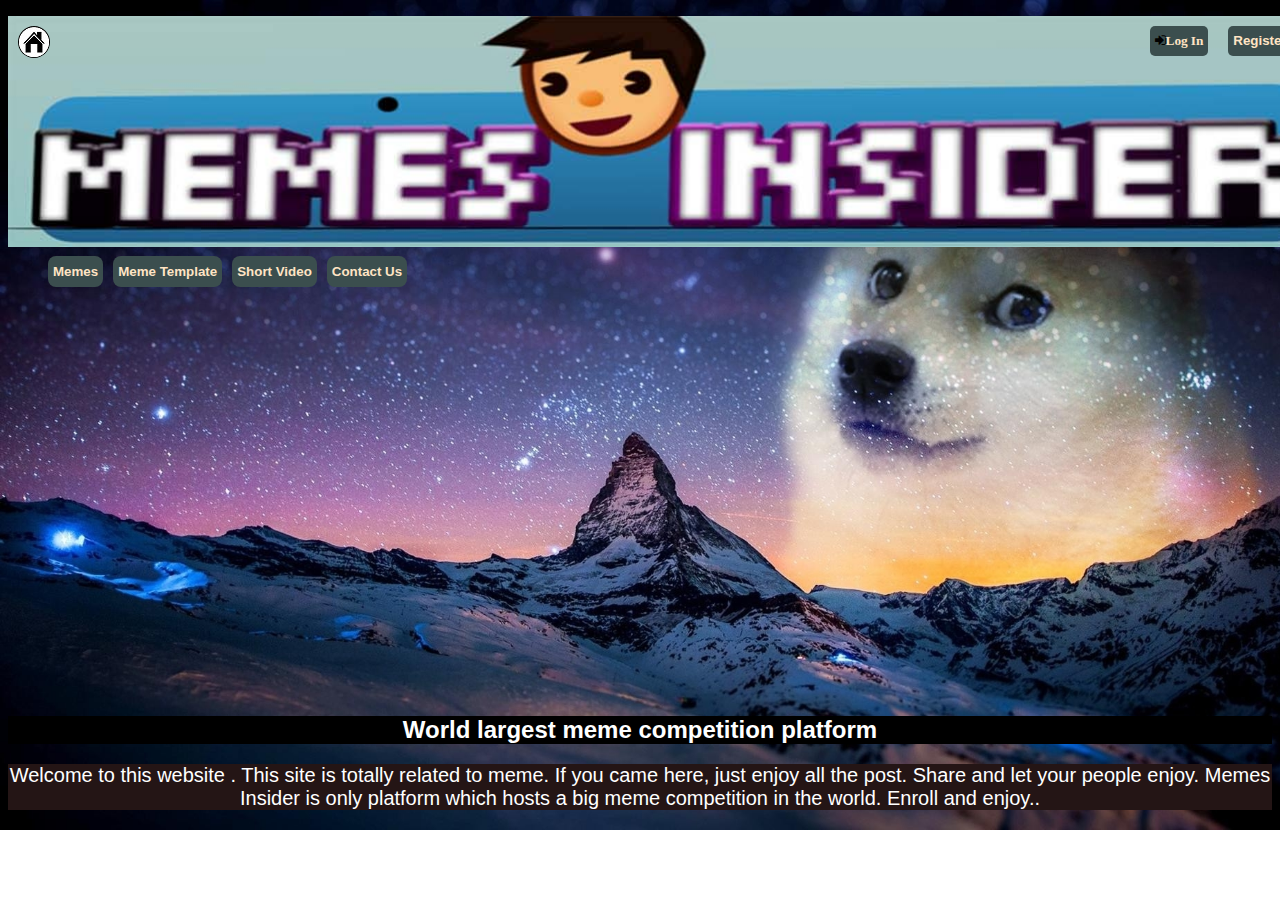
<file: index.html>
<!DOCTYPE html>
<html lang="en">
<title> Memes Insider</title>

<head>
    <link rel="icon" href="memesinsider.png">
    <link rel="stylesheet" href="home.css">
    <link rel="javascript" href="home.js">
    <meta charset="UTF-8">
    <meta name="description"
        content="A largest platform for meme competition in the world. Here we organize a meme competition and give good money as a reward to the most most engaging post.">
    <meta name="keywords"
        content="meme,memes,meme competition,memes competition,meme insider,memes insider,memeinsider,memesinsider,engineering meme,engineering memes,engineering meme competition,meme competition for all,engineering memes competition">
    <meta http-equiv="X-UA-compatible" content="IE=edge">
    <meta name="viewport" content="width=device-width , initial-scale=1.0">
    <title>Memes Insider</title>
    <link rel="stylesheet" href="https://cdnjs.cloudflare.com/ajax/libs/font-awesome/4.7.0/css/font-awesome.min.css">
</head>

<body>

    <header >


        
            
            <div id="small">
            <button class="sign-up"> <a href="RegisterNow.html">Register Now</a></button>


            <button class="sign-up"><i class="fa fa-sign-in" aria-hidden="true"><a href="signin.html">Log In</a> </i>
            </button>

            <div id="home-icon">
                <a href="index.html"> <img src="home.jpg" alt="home-icon"></a>
            </div>

            
            <nav>
                <div id="flr">
                    <ul>
                        <li><button class="but"><a href="https://www.google.com">Memes</button></a></li>
                        <li><button class="but"><a href="https://www.google.com">Meme Template</button></a></li>
                        <li><button class="but"><a href="https://www.google.com">Short Video</button></a></li>
                        <li><button class="but"><a href="https://www.google.com">Contact Us</button></a></li>
                    </ul>
                </div>
            </nav>
        
    </div>
    </header>
   

    <div id="h2">
        <h2 id="header-text">World largest meme competition platform</h2>
    </div>
    <p id="text-pa">Welcome to this website . This site is totally related to meme. If you came here, just enjoy all the
        post. Share and let your people enjoy.
        Memes Insider is only platform which hosts a big meme competition in the world. Enroll and enjoy.. </p>

</body>

</html>
</file>
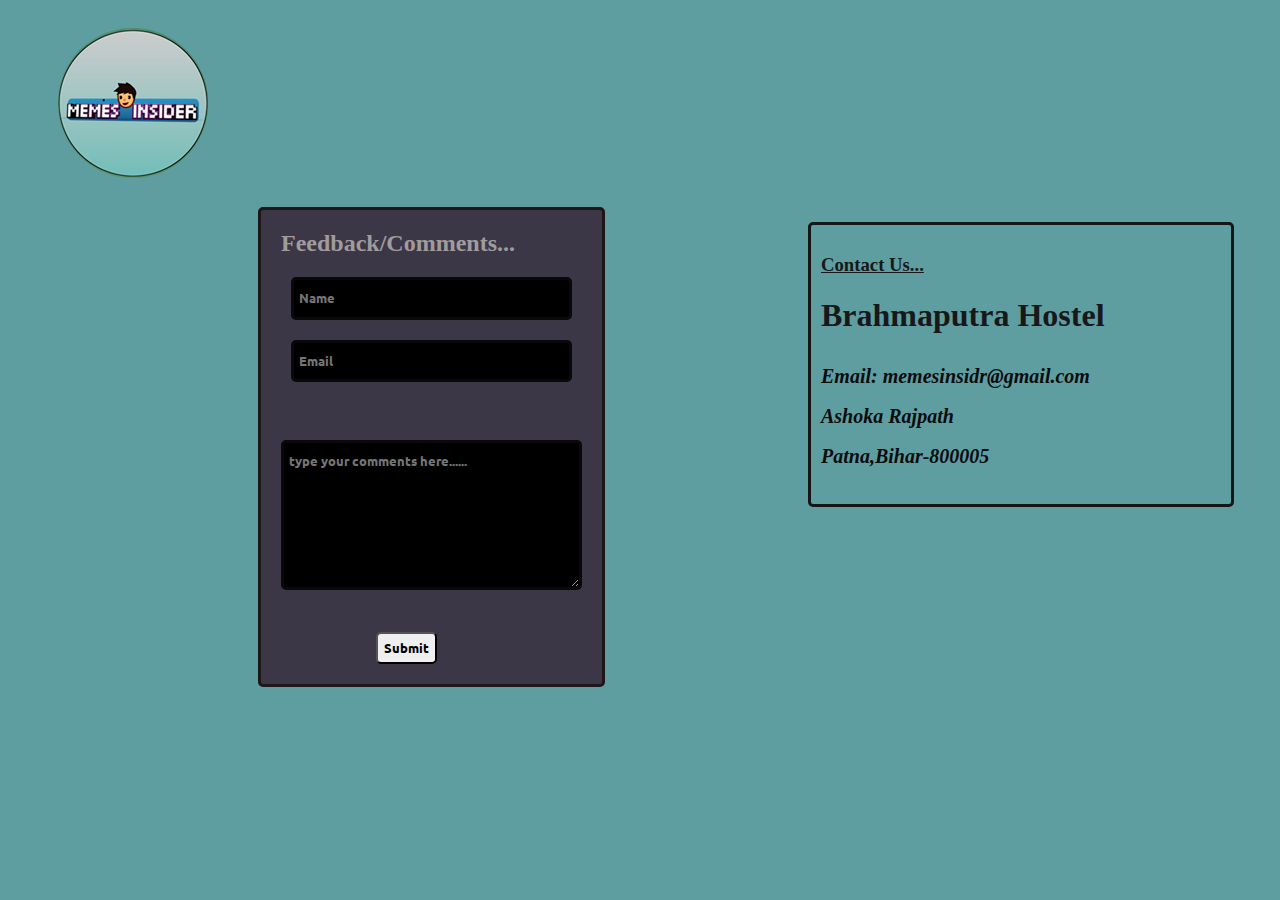
<file: contactus.html>
<!DOCTYPE html>
<html lang="en">

<head>
  <meta charset="UTF-8">
  <meta http-equiv="X-UA-Compatible" content="IE=edge">
  <meta name="viewport" content="width=device-width, initial-scale=1.0">
  <title>Conact Us</title>
  <link href="https://fonts.googleapis.com/css2?family=Ubuntu&display=swap" rel="stylesheet">
  <link rel="icon" href="memesinsider.png">
  <link rel="stylesheet" href="contactus.css">
  <link rel="stylesheet" href="https://pro.fontawesome.com/releases/v5.10.0/css/all.css"
    integrity="sha384-AYmEC3Yw5cVb3ZcuHtOA93w35dYTsvhLPVnYs9eStHfGJvOvKxVfELGroGkvsg+p" crossorigin="anonymous" />

</head>

<body>
  <div id="container">

    <div id="social-media">
      <img src="download.png" id="img-logo" alt="memesinsider">
      <ul id="ul-li">
        <li><a href="https://www.facebook.com/memesinsidr"><i class="fab fa-facebook fa-3x img-logo"></i></a>
        </li>
        <li>
          <a href="https://www.instagram.com/memesinsidr"><i class="fab fa-instagram fa-3x img-logo"></i></a>
        </li>
        <br>
        <li>
          <a href="https://www.youtube.com/memesinsider"><i class="fab fa-youtube fa-3x img-logo"></i></a>
        </li>
        <li>
          <a href="https://www.twitter.com/memesinsidr"><i class="fab fa-twitter fa-3x img-logo"></i></a>
        </li>
      </ul >
    </div>
    <div id="input-box">
      <h2>Feedback/Comments...</h2>
      <div class="input-box">
        <input type="text" name="name" placeholder="Name" size="25"><br>
      </div>
      <div class="input-box"> <input type="email" size="25" name="Email" placeholder="Email"></div>
      <br>
      <div class="input-box"> <textarea name="Comment" id="Comment" rows="5" placeholder="type your comments here......"
          cols="30"></textarea>
      </div><br>
      <button type="submit" value="Submit" name="Submit">Submit </button>


    </div>
    <div id="contact-us">
      <h3>Contact Us...</h3>
      <div id="contact">
        <h1>Brahmaputra Hostel</h1>
        <address>
          Email: memesinsidr@gmail.com <br>Ashoka Rajpath <br>Patna,Bihar-800005</address>
        <br>
      </div>
    </div>
  </div>
</body>

</html>
</file>
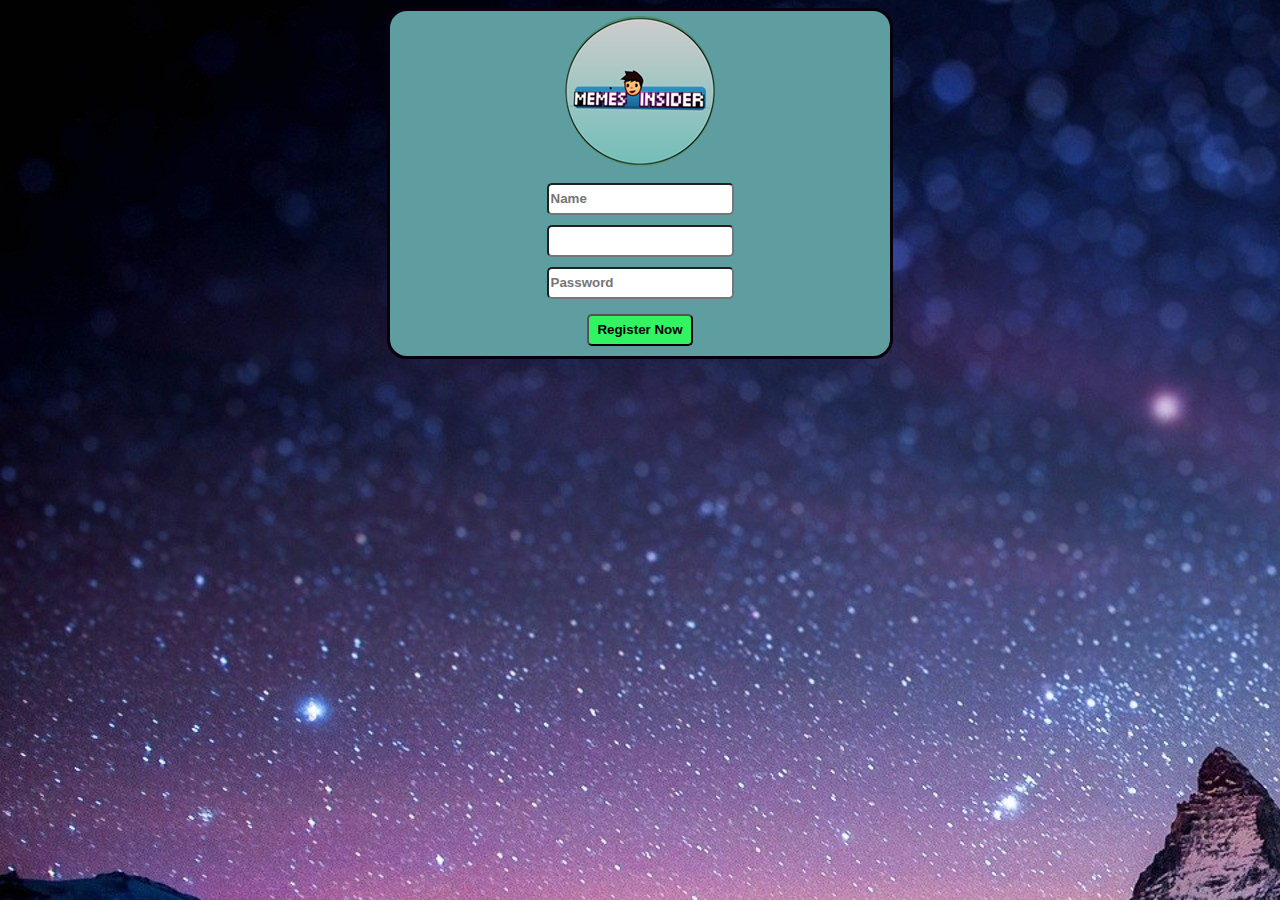
<file: RegisterNow.html>
<!DOCTYPE html>
<html lang="en">

<head>
    <link rel="icon" href="memesinsider.png">
    <link rel="stylesheet" href="RegisterNow.css">
    <meta charset="UTF-8">
    <meta http-equiv="X-UA-Compatible" content="IE=edge">
    <meta name="viewport" content="width=device-width, initial-scale=1.0">
    <title>Sign Up</title>
    <link rel="preconnect" href="https://fonts.googleapis.com">
    <link rel="preconnect" href="https://fonts.gstatic.com" crossorigin>
</head>

<body>
    <div id="container">
        <div id="img">
            <img src="download.png" alt="memesinsider">
        </div>
<form action="connect.php" method="post">
        <input type="text"  placeholder="Name" name="firstName" />
        <br><input type=" placeholder="Email" email" name="email" />
        <br><input type="password"  placeholder="Password" name="password" />
          
                <br>  <input type="submit"  value="Register Now" class="sub">
        </form>
    </div>
</body>

</html>
</file>
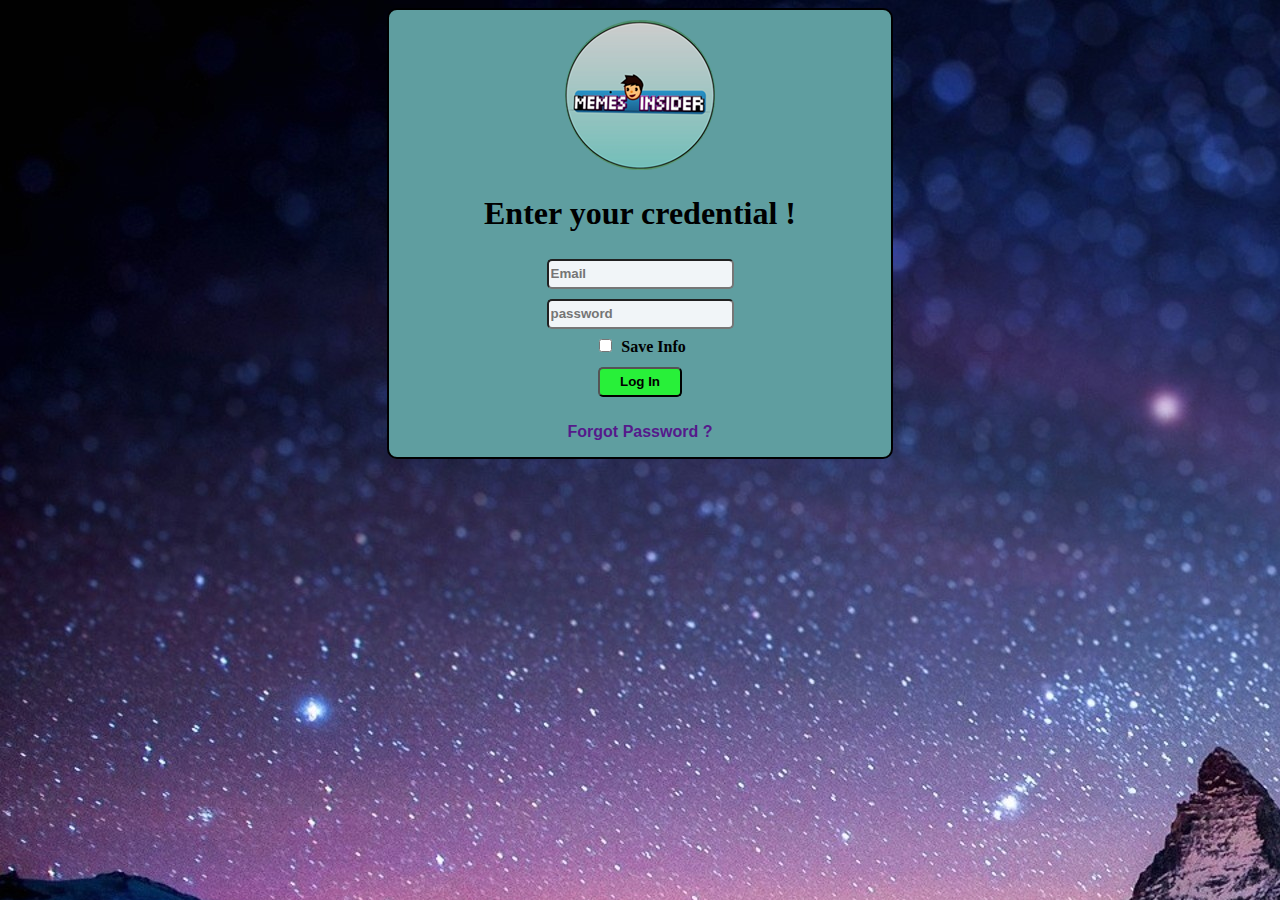
<file: signin.html>
<!DOCTYPE html>
<html lang="en">

<head>
    <link rel="preconnect" href="https://fonts.googleapis.com">
<link rel="preconnect" href="https://fonts.gstatic.com" crossorigin>
    <link rel="icon" href="memesinsider.png">
    <link rel="stylesheet" href="signin.css">
    <meta charset="UTF-8">
    <meta http-equiv="X-UA-Compatible" content="IE=edge">
    <meta name="viewport" content="width=device-width, initial-scale=1.0">
    <meta name="keywords"
        content="memesinsider login,login memes insider,memes insider login,login meme,meme template login">
    <title>Sign In</title>
</head>

<body>

    <div id="sign-in">
        <div id="img-up"><img src="download.png" alt="memeinsider"></div>
        <h1 id="credential">Enter your credential !</h1>
        <input type="email" placeholder="Email"><br>
        <input type="password" placeholder="password" ><i class="bi bi-eye"></i><br>
        <input type="checkbox" value="Save Info" name="Save Info">
        <label for="Save Info">Save Info</label>
        <br>
        <input type="submit" value="Log In"  class="sub">
        
        <a href=""><p>Forgot Password ?</p></a>
    </div>
</body>

</html>
</file>
<file: home.css>
header{
    width: 1325.5px;
    margin-top: 0px;
    height: 280px;
 
    background: url('header2.jpg');
        background-repeat: no-repeat;
        margin-left: auto;
    background-size: contain;
        margin-right: auto;    
       }
#h2{

        background-color: black;
        font-family: 'Segoe UI', Tahoma, Geneva, Verdana, sans-serif;
        color:white;
        text-align: center      ;  
        margin-top: 420px;
    }

   

body{
        background-image: url('background-image.jpg');
        background-size: cover;
        background-repeat: no-repeat;

        
    }
p{  
        margin-left: auto;
        font-family: Verdana, Geneva, Tahoma, sans-serif;
        text-align: center;
        color: white;
        text-decoration-color:#fcf0f0;
        font-size: 20px;
        background-color:rgb(36, 21, 21);
    }
    div{
        background-size: cover;
    }
    /*nav bar button property*/
.but{ 
    float: left;
    margin-top: 240px;
    padding: 5px;
    border-radius: 8px;
    line-height: 1.6em;
    margin-right: 10px;
    display: inline;
    float: left;
}   

button{
        border: none;
        background-color:rgb(59, 78, 78);
    }
a{
        color: bisque;
        font-weight: bold;
        text-decoration: none;
        line-height: 1.5em;
        
    }
ul{
    
        list-style-type: none;
    }
#home-icon{
    position: absolute;
margin-left: 10px;
margin-top: 10px;
       
    
    }

img{
        border-radius: 20px;
    } 
/*sign-in and sign-up button property*/
.butt{  
        margin: 5px;
        margin-right: 10px;
        border-radius: 7px;
        padding: 8px;
        float: right;
        background-color: cadetblue;
        
}
.sign-up{
    border-radius: 5px;
    float: right;
    margin: 10px;
    padding:5px;
}
</file>
<file: contactus.css>
body{
    background-color: cadetblue;
}
#container{
    display: inline;
}
#input-box{
    border: 3px solid rgb(31, 23, 23);
    border-radius: 5px;
    width:auto;
    height: auto;
    align-content: center;
    float: left;
    overflow:visible;
    margin-top: 25px;
    margin-left: 250px;
    background-color: rgb(60, 55, 70);
    


}

.input-box{
    margin: 20px;
    text-align: center;
    font-weight: bold;
}
input,textarea {
    
    color: rgb(240, 238, 235);
    background-color: black;
    font-family: 'Ubuntu', sans-serif;
    border: 3px solid rgb(10, 9, 9);
    border-radius: 5px;
    line-height: 2em;
    font-weight:bold;
    padding: 5px;
}
h2{
    color: rgb(160, 156, 156);
    margin :20px;
}
button{
    margin-left: 50px;
line-height: 2em;
    margin-bottom: 20px;
    border-radius: 5px;
    font-weight: bold;
    font-family: 'ubuntu','sans-serif';
    margin-left: 115px;    
}
button:hover{
    background-color: rgb(72, 160, 243);
    
}
#contact-us{
    border: 3px solid rgb(22, 22, 22);
    overflow: hidden;
    width: auto;
    margin-left: 800px;
 margin-top: 40px;
    border-radius: 5px;
    padding: 10px;
    width: 400px;
    color: rgb(23, 24, 26);
}
address{
    color: rgb(13, 12, 14);
    line-height: 2em;
    font-size: 20px;
    font-weight: bold;
}
textarea{

}
h3{
    text-decoration-line: underline;
}
.img-logo{
    display: inline;
    margin-left: 250px;
    margin-bottom: auto ;
    height: auto;
    height: auto;
    margin-bottom: 25px;

}
#img-logo{
margin-left: 50px;
margin-top: 20px;
}
#ul-li{
    position: absolute;
    margin-left: 200px;
    margin-top: -120px;
}
li{
    display: inline;
}
.img-logo:hover{
    background-color: rgb(167, 237, 238);
    border-radius: 100%;
    animation-name: rotate;
    animation-duration: 1s;

}
@keyframes rotate{
    0% {
        transform: rotate(0);
    }
    100% {
    transform: rotate(360deg);
}
}
table{
    margin-left: auto;
    margin-top: -100px;
    margin-right: auto;
    align-items: center;
}
</file>
<file: RegisterNow.css>
#container{
    border-radius: 20px;
    width:40%;
    background-color: cadetblue;
    border: 3px solid #06010c;
    margin:5px;
    box-sizing:border-box;
    line-height: 1.5;
    text-align: center;
    font-weight: bold;
    margin:auto;
    color: rgb(7, 7, 7);
}
.sub{
    margin: 10px;
    background-color: rgb(50, 243, 98);
    font-family: 'Ubuntu', sans-serif;
    font-weight: bold;
    color: black;
    padding-left: 8px;
    padding-right: 8px;
}
input 
{
    width:auto;
    margin: 5px;
    padding:10px;
    font-family: 'Ubuntu', sans-serif;
    font-weight: bold;
    border-radius: 5px;
    padding: 2px;
    line-height: 1.8em;
}
#img{
    margin: 5px;
}

    body { 
        background-image: url('bg-image.jpg');
    background-color: royalblue;
        background-repeat: no-repeat;

}
</file>
<file: signin.css>
#sign-in{
    border:2px solid black;
    background-color: cadetblue;
    text-align: center;
    width:40%;    
    box-sizing:border-box;
    margin:auto;
    border-radius: 10px;
    font-weight: bold;
}

input{
    font-family: 'Ubuntu', sans-serif;
    font-weight: bold;    
    margin: 5px;
    width:auto;
    line-height: 1.8em;
    border-radius: 5px;
    background-color: rgb(241, 245, 248);
}
.sub{
    margin: 10px;
    color:black;
    background-color: rgb(40, 240, 57);
padding-left: 20px;
padding-right: 20px;
    font-weight: bold;
    font-family: 'Ubuntu', sans-serif;
}
body{
    background-image: url('bg-image.jpg');
    background-color: royalblue;

}
#img-up
{
    margin: 10px;
}
a{
    text-decoration-line: none;
    font-family: 'Ubuntu', sans-serif;
}
</file>
